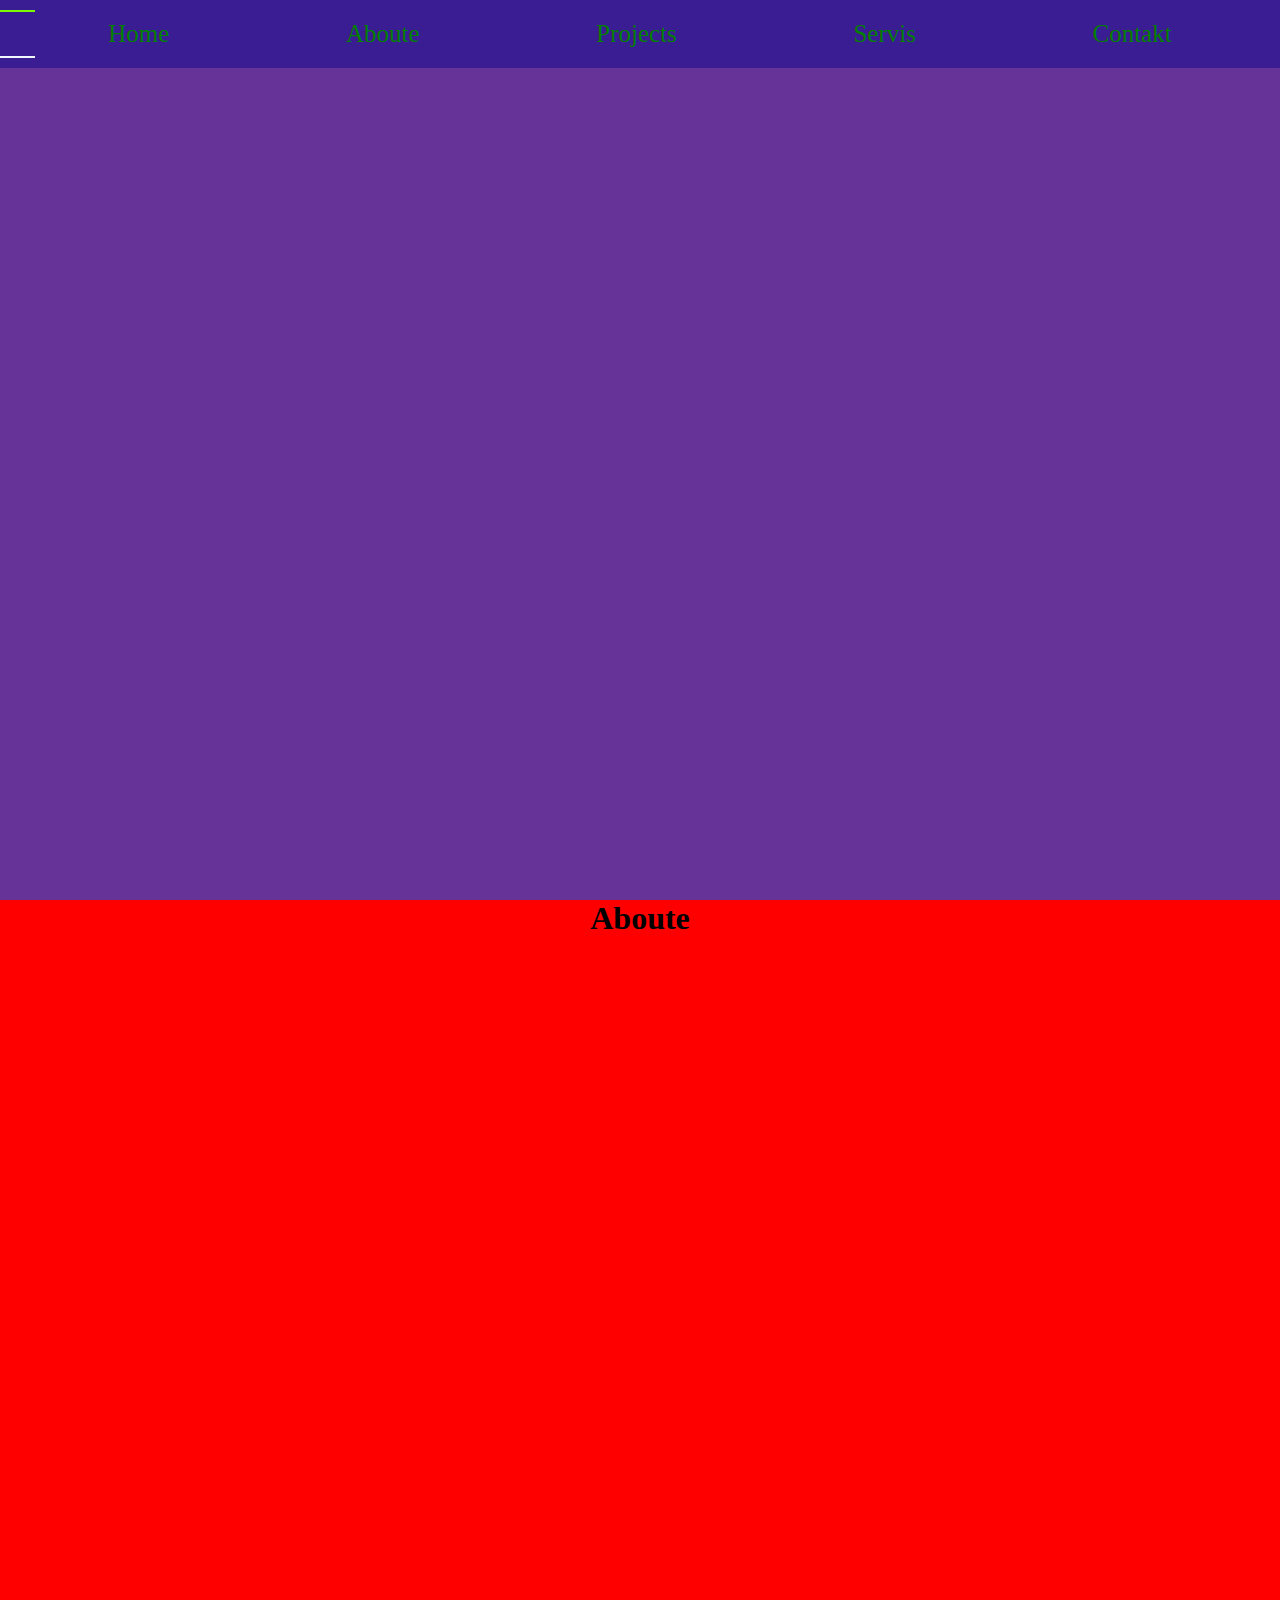
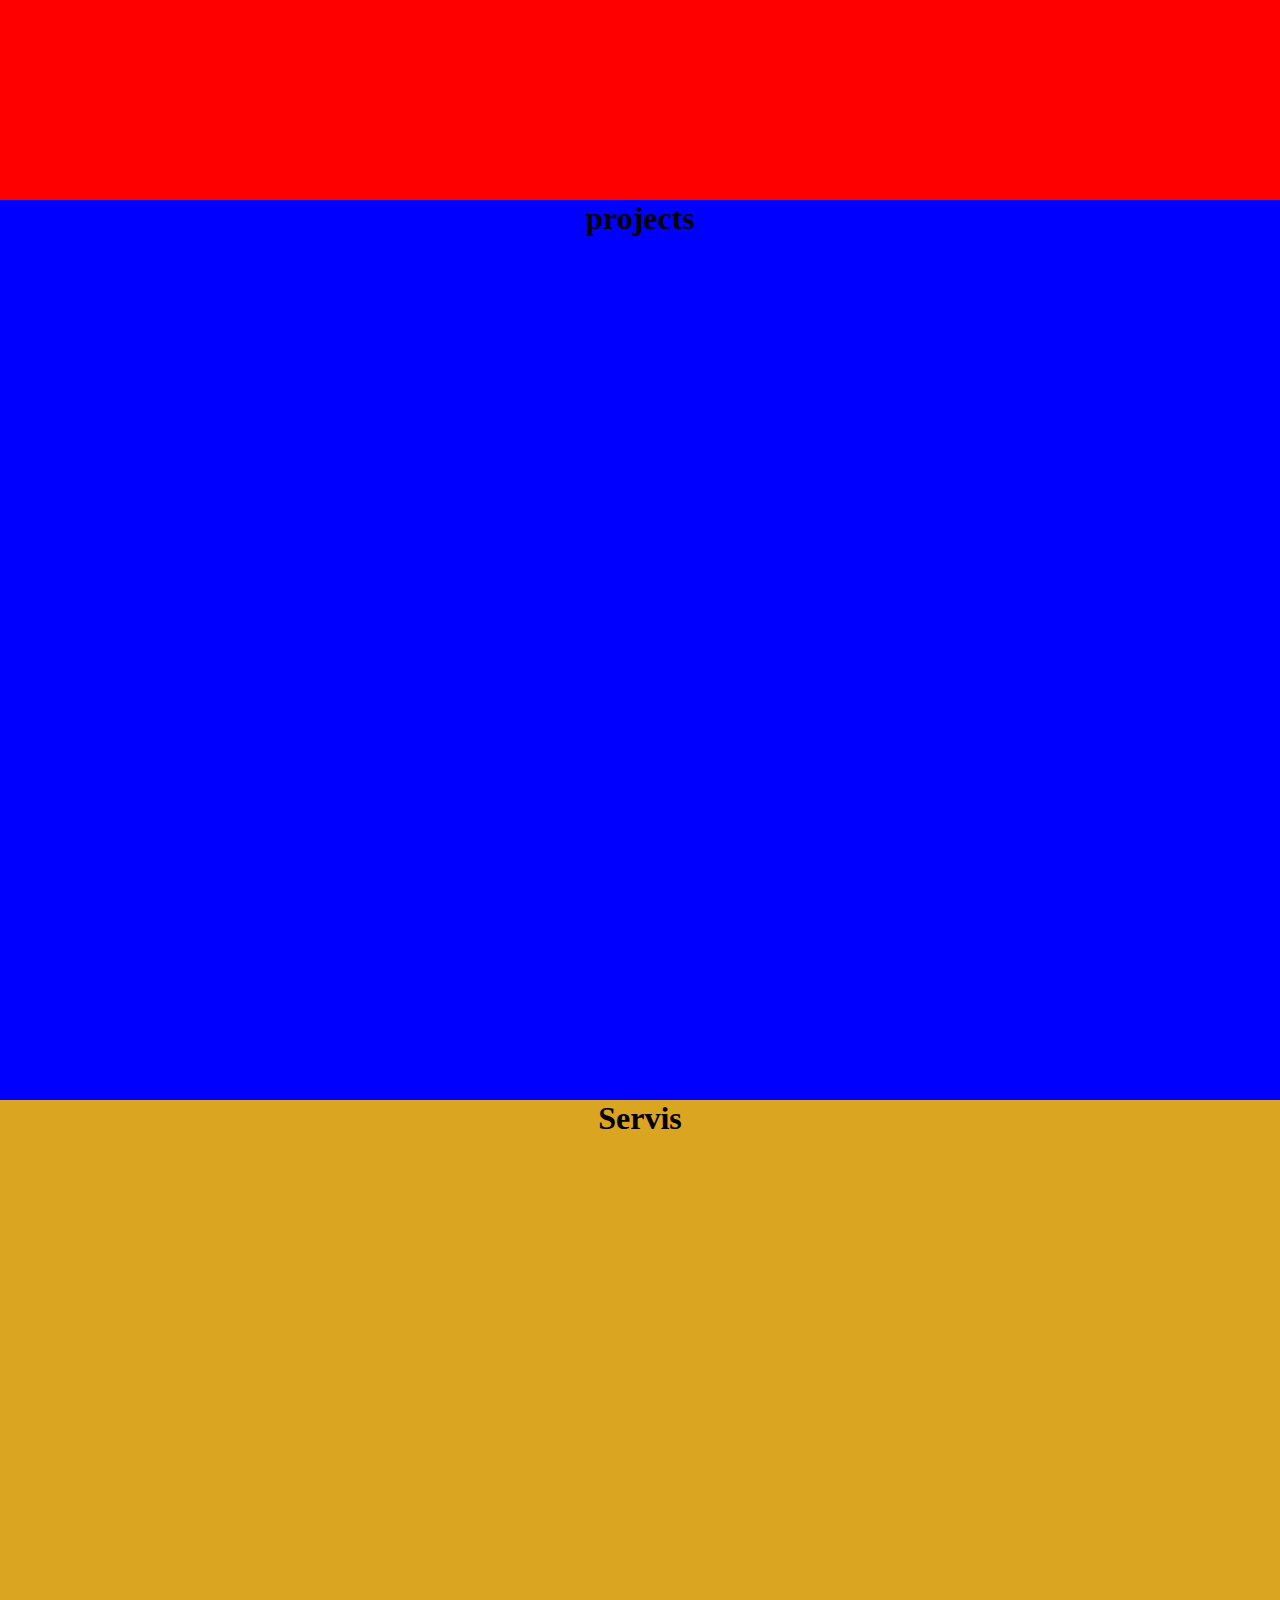
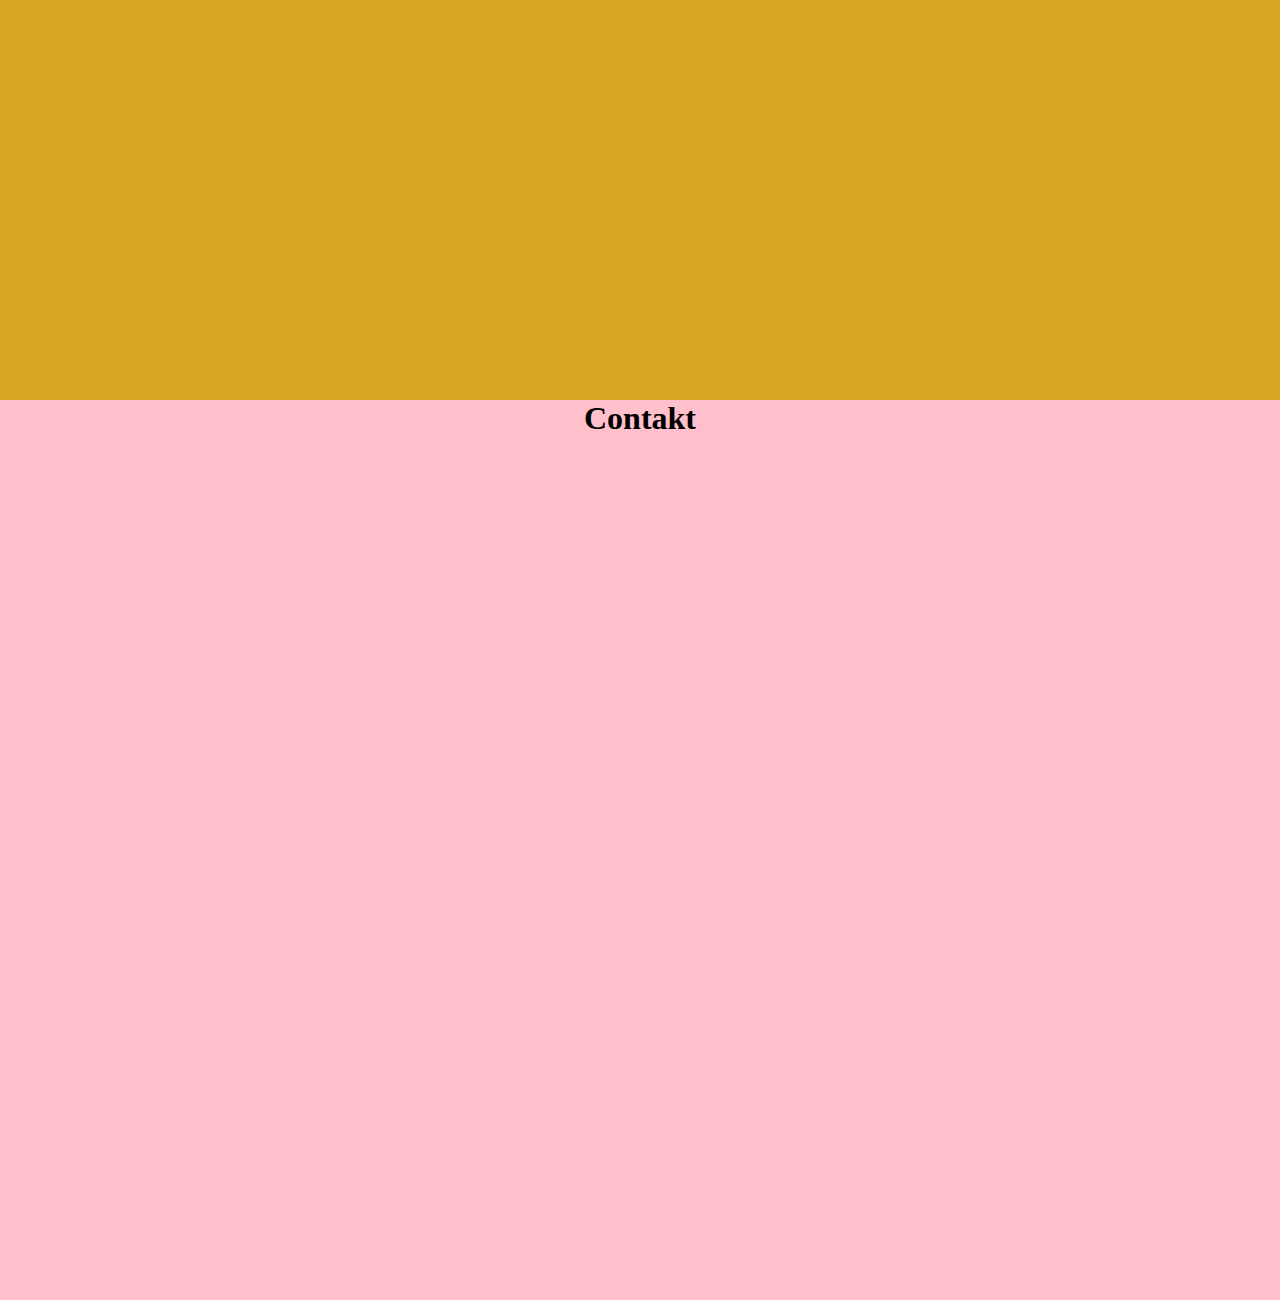
<file: index2.html>
<!DOCTYPE html>
<html lang="en">
<head>
    <meta charset="UTF-8">
    <meta http-equiv="X-UA-Compatible" content="IE=edge">
    <meta name="viewport" content="width=device-width, initial-scale=1.0">
    <link rel="stylesheet" href="./style2.css">
    <title>Document</title>
</head>
<body>




<div id="hom">
    <div class="menu">
        <span id="top1"></span>
        <nav>
            <ul>
                <li><a href="#hom" id="btn1">Home</a></li>
                <li><a href="#aboute" id="btn2">Aboute</a></li>
                <li><a href="#projects" id="btn3">Projects</a></li>
                <li><a href="#servis" id="btn4">Servis</a></li>
                <li><a href="#contact" id="btn5"> Contakt</a></li>
            </ul>
        </nav>
    <span id="button1"></span>
    </div>

    <!-- <h1>Header</h1> -->
    <script src="./app2.js"></script>
    
</div>


<div id="aboute">
    <h1>Aboute</h1>
</div>


<div id="projects" >
    <h1>projects</h1>
</div>


<div id="servis">
    <h1>Servis</h1>
</div>


<div id="contact">
    <h1>Contakt</h1>
</div>


</body>
</html>
</file>
<file: style2.css>
*{
    margin: 0;
    padding: 0;
    list-style: none;
    text-decoration: none;
}

body{
    text-align: center;
    background: darkseagreen;
}

.menu{
    position: relative;
    margin: 20px;
    margin: auto;
}


nav ul{
    display: flex;
    justify-content: space-around;
    padding: 20px ;
}

nav{
    background: rgba(0, 0, 139, 0.432);
    width: 100%;

}

nav ul li a{
    font-size: 25px;
    color: green;
}


ul li :hover{
    color: wheat;
}

span{
    position: absolute;
    bottom: 0;
    width: 80px;
    height: 2px;
    background: green;
    transform: translateX(-685px);
    background-color: brown;
    background-color: aliceblue;
    margin-bottom: 10px;
}

#top1{
    position: absolute;
    top: 0;
    width: 80px;
    height: 2px;
    background: green;
    transform: translateX(-685px);
    background-color: lawngreen;
    margin-top: 10px;
}   


#hom{
    height: 100vh;
    background:rebeccapurple;

}

#aboute{
    height: 100vh;
    background: red;

}

#projects{
    height: 100vh;
    background: blue;
}

#servis{
    height: 100vh;
    background: goldenrod;

}

#contact{
    height: 100vh;
    background: pink;

}
</file>
